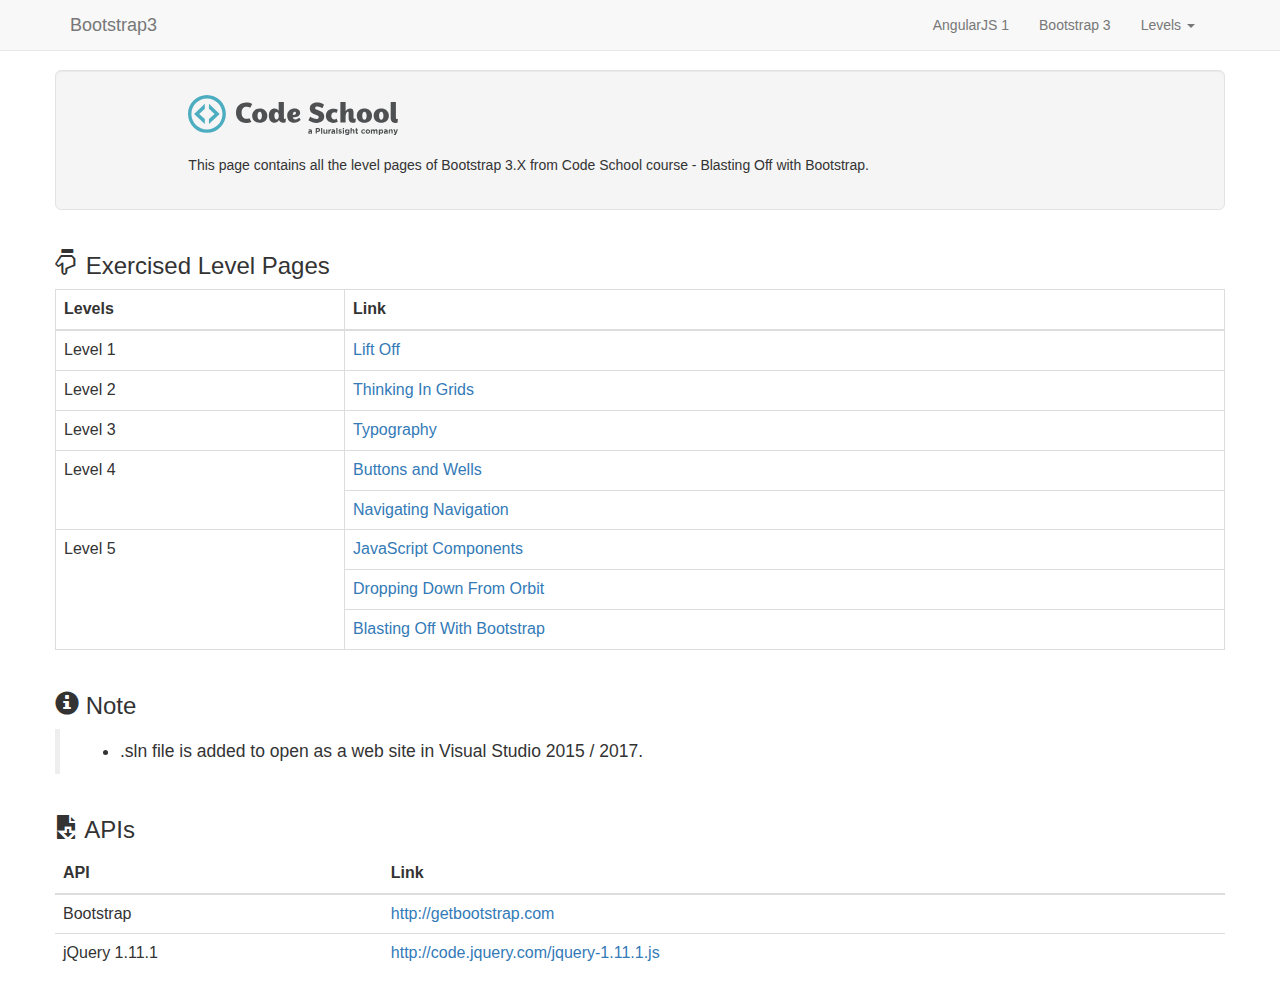
<file: index.html>
<html>

<head>
    <link rel="shortcut icon" type="image/png" href="AVBootstrap/Images/favicon.ico" />
    <title>Bootstrap3</title>
    <link rel="stylesheet" type="text/css" href="AVBootstrap/APIs/Bootstrap/Bootstrap-3.3.7/css/bootstrap.min.css" />
</head>

<body>
    <div class="row navbar">
        <div class="navbar navbar-default navbar-fixed-top">
            <div class="container">
                <div class="navbar-header">
                    <a href="https://iavinashvarma.github.io/Bootstrap3" class="navbar-brand">Bootstrap3</a>
                    <button type="button" class="navbar-toggle" data-toggle="collapse" data-target=".navbar-collapse">
						<span class="sr-only">Toggle Navigation</span>
						<span class="icon-bar"></span>
						<span class="icon-bar"></span>
						<span class="icon-bar"></span>
					</button>
                </div>
                <ul class="nav navbar-nav navbar-right collapse navbar-collapse">
                    <li><a href="https://iavinashvarma.github.io/AngularJS1" target="_blank">AngularJS 1</a></li>
                    <li><a href="https://iavinashvarma.github.io/Bootstrap3" target="_blank">Bootstrap 3</a></li>
                    <li>
                        <a href="#" data-target="#" data-toggle="dropdown">Levels <span class="caret"></span></a>
                        <ul class="dropdown-menu">
                            <li class="divider"></li>
                            <li><a href="https://iavinashvarma.github.io/Bootstrap3/AVBootstrap/UI/Level1/LiftOff.html" target="_blank">Lift Off</a></li>
                            <li><a href="https://iavinashvarma.github.io/Bootstrap3/AVBootstrap/UI/Level2/ThinkingInGrids.html" target="_blank">Thinking In Grids</a></li>
                            <li class="divider"></li>
                            <li><a href="https://iavinashvarma.github.io/Bootstrap3/AVBootstrap/UI/Level3/Typography.html" target="_blank">Typography</a></li>
                            <li class="divider"></li>
                            <li><a href="https://iavinashvarma.github.io/Bootstrap3/AVBootstrap/UI/Level4/ButtonsAndWells.html" target="_blank">Buttons and Wells</a></li>
                            <li><a href="https://iavinashvarma.github.io/Bootstrap3/AVBootstrap/UI/Level4/NavigatingNavigation.html" target="_blank">Navigating Navigation</a></li>
                            <li class="divider"></li>
                            <li><a href="https://iavinashvarma.github.io/Bootstrap3/AVBootstrap/UI/Level5/JavaScriptComponents.html" target="_blank">JavaScript Components</a></li>
                            <li><a href="https://iavinashvarma.github.io/Bootstrap3/AVBootstrap/UI/Level5/DroppingDownFromOrbit.html" target="_blank">Dropping Down From Orbit</a></li>
                            <li><a href="https://iavinashvarma.github.io/Bootstrap3/AVBootstrap/UI/Level5/BlastingOffWithBootstrap.html" target="_blank">Blasting Off With Bootstrap</a></li>
                            <li class="divider"></li>
                        </ul>
                    </li>
                </ul>
            </div>
        </div>
    </div>
    <div class="container">
        <div class="row well well-lg">
            <div class="col-md-10 col-md-offset-1 visible-md visible-lg">
                <a href="https://www.codeschool.com/courses/blasting-off-with-bootstrap" target="_blank">
                    <img src="AVBootstrap/Images/CodeSchool.svg" alt="Code School" />
                </a>
            </div>
            <div class="col-md-10 col-md-offset-1">
              <br/>
              <p>This page contains all the level pages of Bootstrap 3.X from Code School course - Blasting Off with Bootstrap.</p>
            </div>
        </div>
    </div>
    <div class="container">
        <div class="row">
            <div class="table-responsive">
                <p class="h3">
                    <span class="glyphicon glyphicon-hand-down"></span> Exercised Level Pages
                </p>
                <table class="table table-bordered">
                    <thead>
                        <tr>
                            <th>Levels</th>
                            <th>Link</th>
                        </tr>
                    </thead>
                    <tbody>
                        <tr>
                            <td>Level 1</td>
                            <td><a href="https://iavinashvarma.github.io/Bootstrap3/AVBootstrap/UI/Level1/LiftOff.html" target="_blank">Lift Off</a></td>
                        </tr>
                        <tr>
                            <td>Level 2</td>
                            <td><a href="https://iavinashvarma.github.io/Bootstrap3/AVBootstrap/UI/Level2/ThinkingInGrids.html" target="_blank">Thinking In Grids</a></td>
                        </tr>
                        <tr>
                            <td>Level 3</td>
                            <td><a href="https://iavinashvarma.github.io/Bootstrap3/AVBootstrap/UI/Level3/Typography.html" target="_blank">Typography</a></td>
                        </tr>
                        <tr>
                            <td rowspan="2" valign="middle">Level 4</td>
                            <td><a href="https://iavinashvarma.github.io/Bootstrap3/AVBootstrap/UI/Level4/ButtonsAndWells.html" target="_blank">Buttons and Wells</a></td>
                        </tr>
                        <tr>
                            <td><a href="https://iavinashvarma.github.io/Bootstrap3/AVBootstrap/UI/Level4/NavigatingNavigation.html" target="_blank">Navigating Navigation</a></td>
                        </tr>
                        <tr>
                            <td rowspan="3" valign="middle">Level 5</td>
                            <td><a href="https://iavinashvarma.github.io/Bootstrap3/AVBootstrap/UI/Level5/JavaScriptComponents.html" target="_blank">JavaScript Components</a></td>
                        </tr>
                        <tr>
                            <td><a href="https://iavinashvarma.github.io/Bootstrap3/AVBootstrap/UI/Level5/DroppingDownFromOrbit.html" target="_blank">Dropping Down From Orbit</a></td>
                        </tr>
                        <tr>
                            <td><a href="https://iavinashvarma.github.io/Bootstrap3/AVBootstrap/UI/Level5/BlastingOffWithBootstrap.html" target="_blank">Blasting Off With Bootstrap</a></td>
                        </tr>
                    </tbody>
                </table>
            </div>
        </div>
    </div>
    <div class="quote">
        <div class="container">
            <div class="row">
                <p class="h3">
                    <span class="glyphicon glyphicon-info-sign"></span> Note
                </p>
                <blockquote>
                    <ul>
                        <li>.sln file is added to open as a web site in Visual Studio 2015 / 2017.</li>
                    </ul>
                </blockquote>
            </div>
        </div>
    </div>
    <div class="container">
        <div class="row">
            <p class="h3">
                <span class="glyphicon glyphicon-save-file"></span> APIs
            </p>
            <table class="table table-hover">
                <thead>
                    <tr>
                        <th>API</th>
                        <th>Link</th>
                    </tr>
                </thead>
                <tbody>
                    <tr>
                        <td>Bootstrap</td>
                        <td><a href="http://getbootstrap.com" target="_blank">http://getbootstrap.com</a></td>
                    </tr>
                    <tr>
                        <td>jQuery 1.11.1</td>
                        <td><a href="http://code.jquery.com/jquery-1.11.1.js" target="_blank">http://code.jquery.com/jquery-1.11.1.js</a></td>
                    </tr>
                </tbody>
            </table>
        </div>
    </div>
    <script src="AVBootstrap/APIs/jQuery/jQuery-1.11.1/jquery-1.11.1.min.js"></script>
    <script src="AVBootstrap/APIs/Bootstrap/Bootstrap-3.3.7/js/bootstrap.min.js"></script>
</body>

</html>
</file>
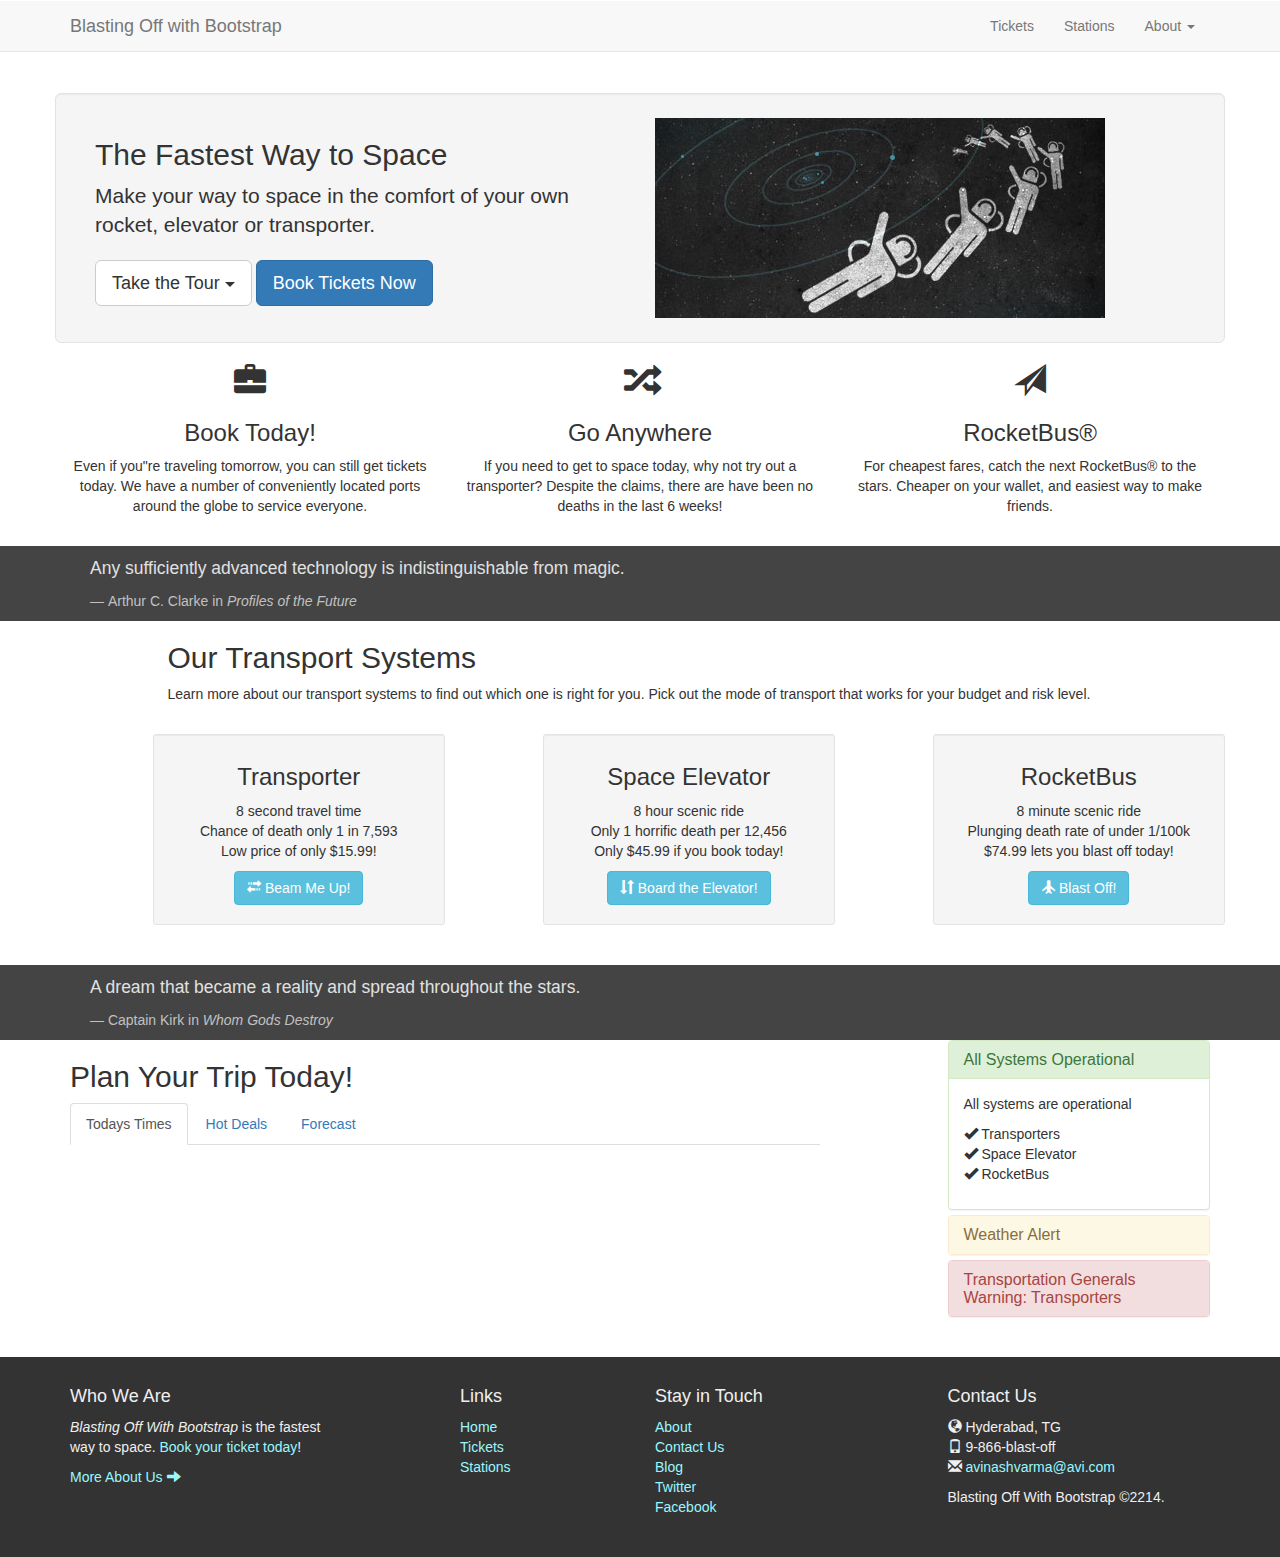
<file: Home.html>
﻿<!DOCTYPE html>
<html>
<head>
	<link rel="shortcut icon" type="image/png" href="../../Images/favicon.ico" />
	<title>Blasting Off With Bootstrap</title>
	<link href="../APIs/Bootstrap/Bootstrap-3.3.7/css/bootstrap.min.css" rel="stylesheet">
	<link href="../Stylesheets/Custom.css" rel="stylesheet">
</head>
<body>
	<div class="row navbar">
		<div class="navbar navbar-default navbar-static-top">
			<div class="container">
				<div class="navbar-header">
					<a href="#" class="navbar-brand">Blasting Off with Bootstrap</a>
					<button type="button" class="navbar-toggle" data-toggle="collapse" data-target=".navbar-collapse">
						<span class="sr-only">Toggle Navigation</span>
						<span class="icon-bar"></span>
						<span class="icon-bar"></span>
						<span class="icon-bar"></span>
					</button>
				</div>
				<ul class="nav navbar-nav navbar-right collapse navbar-collapse">
					<li><a href="#">Tickets</a></li>
					<li><a href="#">Stations</a></li>
					<li>
						<a href="#" data-target="#" data-toggle="dropdown">About <span class="caret"></span></a>
						<ul class="dropdown-menu">
							<li><a href="#">Our Story</a></li>
							<li><a href="#">Contact Us</a></li>
							<li class="divider"></li>
							<li><a href="#">Blog</a></li>
							<li class="divider"></li>
							<li><a href="#">Twitter</a></li>
							<li><a href="#">Facebook</a></li>
						</ul>
					</li>
				</ul>
			</div>
		</div>
	</div>
	<div class="container">
		<div class="row well well-lg">
			<div class="col-md-6">
				<h2>The Fastest Way to Space</h2>
				<p class="lead">Make your way to space in the comfort of your own rocket, elevator or transporter.</p>
				<div class="btn-group">
					<button type="button" data-toggle="dropdown" class="btn btn-default btn-lg dropdown-toggle">
						Take the Tour <span class="caret"></span>
					</button>
					<ul class="dropdown-menu">
						<li><a href="#">Transporter</a></li>
						<li><a href="#">Orbital Elevator</a></li>
						<li><a href="#">RocketBus</a></li>
						<li class="divider"></li>
						<li><a href="#">Learn More</a></li>
					</ul>
				</div>
				<button type="button" class="btn btn-lg btn-primary">Book Tickets Now</button>
			</div>
			<div class="col-md-6 visible-md visible-lg">
				<img src="../Images/BlastingOff.jpg" alt="Blast off with Bootstrap" />
			</div>
		</div>
		<div class="row text-center features">
			<div class="col-sm-4 col-xs-10 col-xs-offset-1 col-sm-offset-0">
				<i class="glyphicon glyphicon-briefcase"></i>
				<h3>Book Today!</h3>
				<p>Even if you"re traveling tomorrow, you can still get tickets today. We have a number of conveniently located ports around the globe to service everyone.</p>
			</div>

			<div class="col-sm-4 col-xs-6">
				<i class="glyphicon glyphicon-random"></i>
				<h3>Go Anywhere</h3>
				<p>If you need to get to space today, why not try out a transporter? Despite the claims, there are have been no deaths in the last 6 weeks!</p>
			</div>

			<div class="col-sm-4 col-xs-6">
				<i class="glyphicon glyphicon-send"></i>
				<h3>RocketBus&reg;</h3>
				<p>For cheapest fares, catch the next RocketBus&reg; to the stars. Cheaper on your wallet, and easiest way to make friends.</p>
			</div>
		</div>
	</div>
	<div class="quote">
		<div class="container">
			<blockquote>
				<p>Any sufficiently advanced technology is indistinguishable from magic.</p>
				<footer>Arthur C. Clarke in <cite title="Source Title">Profiles of the Future</cite></footer>
			</blockquote>
		</div>
	</div>
	<div class="container transport-systems">
		<div class="row">
			<div class="col-md-10 col-md-offset-1">
				<h2>Our Transport Systems</h2>
				<p>Learn more about our transport systems to find out which one is right for you. Pick out the mode of transport that works for your budget and risk level.</p>
			</div>
		</div>
		<div class="row text-center">
			<div class="transporter col-md-3 col-md-offset-1 well well-sm">
				<h3>Transporter</h3>
				<ul class="list-unstyled">
					<li>8 second travel time</li>
					<li>Chance of death only 1 in 7,593</li>
					<li>Low price of only $15.99!</li>
				</ul>
				<p><button class="btn btn-info"><i class="glyphicon glyphicon-transfer"></i> Beam Me Up!</button></p>
			</div>
			<div class="space-elevator col-md-3 col-md-offset-1 well well-sm">
				<h3>Space Elevator</h3>
				<ul class="list-unstyled">
					<li>8 hour scenic ride</li>
					<li>Only 1 horrific death per 12,456</li>
					<li>Only $45.99 if you book today!</li>
				</ul>
				<p><button class="btn btn-info"><i class="glyphicon glyphicon-sort"></i> Board the Elevator!</button></p>
			</div>
			<div class="rocketbus col-md-3 col-md-offset-1 well well-sm">
				<h3>RocketBus</h3>
				<ul class="list-unstyled">
					<li>8 minute scenic ride</li>
					<li>Plunging death rate of under 1/100k</li>
					<li>$74.99 lets you blast off today!</li>
				</ul>
				<p><button class="btn btn-info"><i class="glyphicon glyphicon-plane"></i> Blast Off!</button></p>
			</div>
		</div>
	</div>
	<div class="quote">
		<div class="container">
			<blockquote>
				<p>A dream that became a reality and spread throughout the stars.</p>
				<footer>Captain Kirk in <cite title="Source Title">Whom Gods Destroy</cite></footer>
			</blockquote>
		</div>
	</div>
	<div class="container">
		<div class="row">
			<div class="col-md-8">
				<h2>Plan Your Trip Today!</h2>

				<ul class="nav nav-tabs">
					<li class="active"><a href="#time">Todays Times</a></li>
					<li><a href="#deals">Hot Deals</a></li>
					<li><a href="#forecast">Forecast</a></li>
				</ul>

				<div class="tab-content">
					<div class="tab-pane fade active" id="time">
						<p>Todays Time here</p>
					</div>
					<div class="tab-pane fade" id="deals">
						<p>Deals here</p>
					</div>
					<div class="tab-pane fade" id="forecast">
						<p>Forecast</p>
					</div>
				</div>
			</div>
			<div class="col-md-3 col-md-offset-1">
				<div class="panel-group">
					<div class="panel panel-success">
						<div class="panel-heading">
							<h4 class="panel-title">
								<a data-toggle="collapse" data-parent=".panel-group" href="#systemsOperational">All Systems Operational</a>
							</h4>
						</div>
						<div id="systemsOperational" class="panel-collapse collapse in">
							<div class="panel-body">
								<p>All systems are operational</p>
								<ul class="list-unstyled">
									<li><i class="glyphicon glyphicon-ok"></i>  Transporters</li>
									<li><i class="glyphicon glyphicon-ok"></i>  Space Elevator</li>
									<li><i class="glyphicon glyphicon-ok"></i>  RocketBus</li>
								</ul>
							</div>
						</div>
					</div>

					<div class="panel panel-warning">
						<div class="panel-heading">
							<h4 class="panel-title">
								<a data-toggle="collapse" data-parent=".panel-group" href="#weatherAlert">Weather Alert</a>
							</h4>
						</div>
						<div id="weatherAlert" class="panel-collapse collapse">
							<div class="panel-body">
								<p>The National Weather Service has issued a solar flare watch for the following time periods. Please plan accordingly:</p>
								<ul class="list-unstyled">
									<li><strong>February 9th, 21:43</strong></li>
									<li><strong>May 18, 19:82</strong></li>
									<li><strong>July 4, 08:42</strong></li>
								</ul>
							</div>
						</div>
					</div>

					<div class="panel panel-danger">
						<div class="panel-heading">
							<h4 class="panel-title">
								<a data-toggle="collapse" data-parent=".panel-group" href="#transportationWarning">Transportation Generals Warning: Transporters</a>
							</h4>
						</div>
						<div id="transportationWarning" class="panel-collapse collapse">
							<div class="panel-body">
								<p>Technically, transporting means making a clone of yourself and killing off the other one. If you believe in a soul, you should be aware of this fact before attempting travel using a transporter.</p>
							</div>
						</div>
					</div>
				</div>
			</div>
		</div>
	</div>
	<div class="footer">
		<div class="container">
			<div class="row">
				<div class="col-md-3 col-sm-4 col-xs-6">
					<h4>Who We Are</h4>
					<p><i>Blasting Off With Bootstrap</i> is the fastest way to space. <a href="tickets.html">Book your ticket today</a>!</p>
					<p><a href="about.html">More About Us <i class="glyphicon glyphicon-arrow-right"></i></a></p>
				</div>

				<div class="col-md-offset-1 col-sm-2 col-xs-6">
					<h4>Links</h4>
					<ul class="list-unstyled">
						<li><a href="/">Home</a></li>
						<li><a href="tickets.html">Tickets</a></li>
						<li><a href="stations.html">Stations</a></li>
					</ul>
				</div>

				<div class="clearfix visible-xs"></div>

				<div class="col-sm-2 col-xs-6">
					<h4>Stay in Touch</h4>
					<ul class="list-unstyled">
						<li><a href="about.html">About</a></li>
						<li><a href="contact.html">Contact Us</a></li>
						<li><a href="/blog">Blog</a></li>
						<li><a href="http://twitter.com/iAvinashVarma">Twitter</a></li>
						<li><a href="http://facebook.com/iAvinashVarma">Facebook</a></li>
					</ul>
				</div>

				<div class="col-md-3 col-md-offset-1 col-sm-4 col-xs-6">
					<h4>Contact Us</h4>
					<ul class="list-unstyled">
						<li><i class="glyphicon glyphicon-globe"></i> Hyderabad, TG</li>
						<li><i class="glyphicon glyphicon-phone"></i> 9-866-blast-off</li>
						<li><i class="glyphicon glyphicon-envelope"></i> <a href="mailto:avinashvarma@avi.com">avinashvarma@avi.com</a></li>
					</ul>
					<p>Blasting Off With Bootstrap &copy;2214.</p>
				</div>
			</div>
		</div>
	</div>

	<script src="../APIs/jQuery/jQuery-1.11.1/jquery-1.11.1.min.js"></script>
	<script src="../APIs/Bootstrap/Bootstrap-3.3.7/js/bootstrap.min.js"></script>
	<script>
		$(function () {
			$(".nav-tabs a").click(function (e) {
				e.preventDefault();
				$(this).tab("show");
			});
		});
	</script>
	<script>
		function startTime() {
			var today = new Date();
			var h = today.getHours();
			var m = today.getMinutes();
			var s = today.getSeconds();
			m = checkTime(m);
			s = checkTime(s);
			document.getElementById("txtTime").innerHTML =
			h + ":" + m + ":" + s;
			var t = setTimeout(startTime, 500);
		}
		function checkTime(i) {
			if (i < 10) { i = "0" + i };  // add zero in front of numbers < 10
			return i;
		}
	</script>
</body>
</html>
</file>
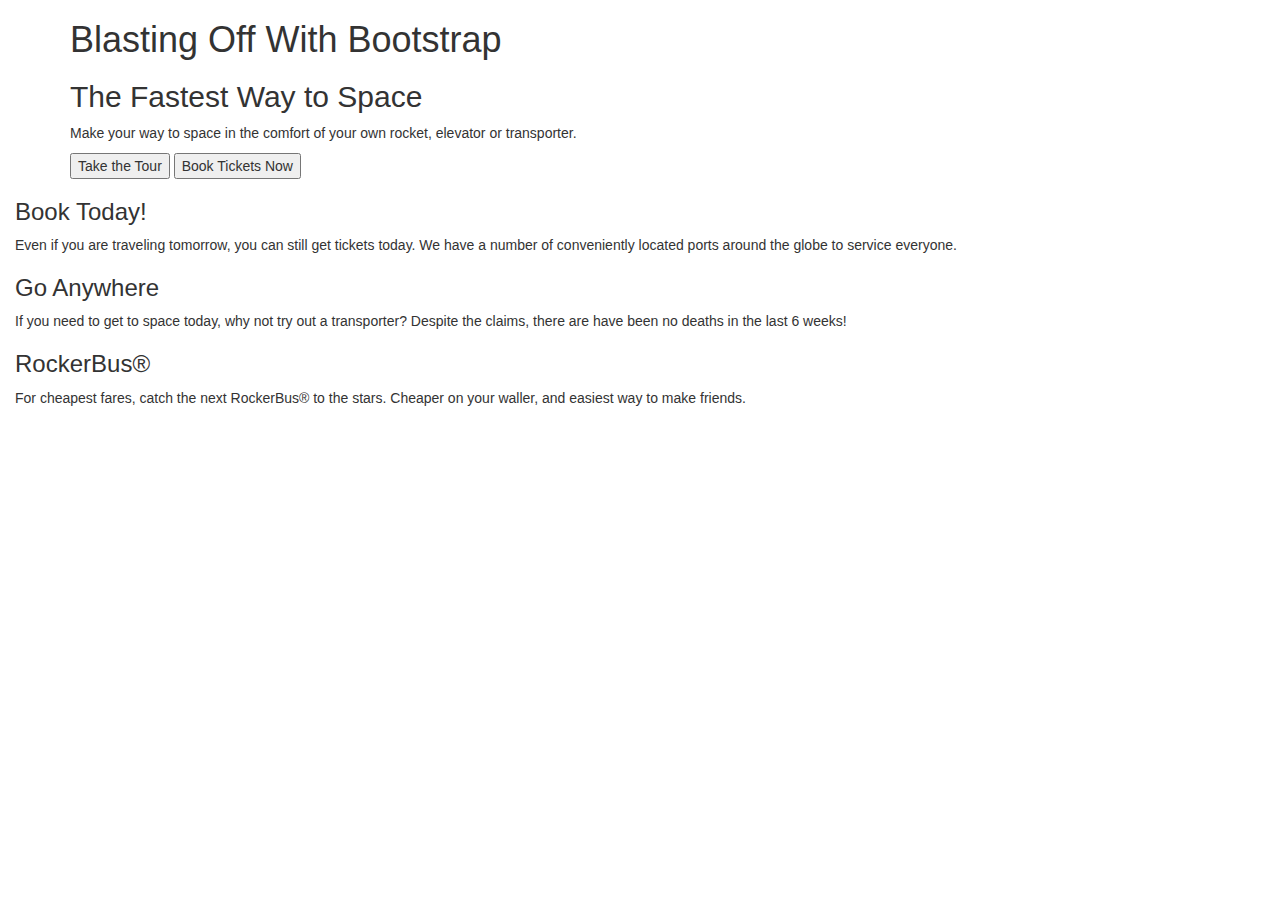
<file: UI/Level1/LiftOff.html>
<!DOCTYPE html>
<html lang="en">
<head>
	<link rel="shortcut icon" type="image/png" href="../../Images/favicon.ico" />
	<title>Lift Off - Blasting Off With Bootstrap</title>
	<link rel="stylesheet" type="text/css" href="../../APIs/Bootstrap/Bootstrap-3.3.7/css/bootstrap.min.css" />

</head>
<body>
	<div class="container">
		<h1>Blasting Off With Bootstrap</h1>
		<h2>The Fastest Way to Space</h2>
		<p>Make your way to space in the comfort of your own rocket, elevator or transporter.</p>
		<button type="button">Take the Tour</button>
		<button type="button">Book Tickets Now</button>
	</div>
	<div class="container-fluid">
		<h3>Book Today!</h3>
		<p>Even if you are traveling tomorrow, you can still get tickets today. We have a number of conveniently located ports around the globe to service everyone.</p>
		<h3>Go Anywhere</h3>
		<p>If you need to get to space today, why not try out a transporter? Despite the claims, there are have been no deaths in the last 6 weeks!</p>
		<h3>RockerBus&reg;</h3>
		<p>For cheapest fares, catch the next RockerBus&reg; to the stars. Cheaper on your waller, and easiest way to make friends.</p>
	</div>
	<script type="text/javascript" src="../../APIs/jQuery/jQuery-1.11.1/jquery-1.11.1.min.js"></script>
	<script type="text/javascript" src="../../APIs/Bootstrap/Bootstrap-3.3.7/js/bootstrap.min.js"></script>
</body>
</html>
</file>
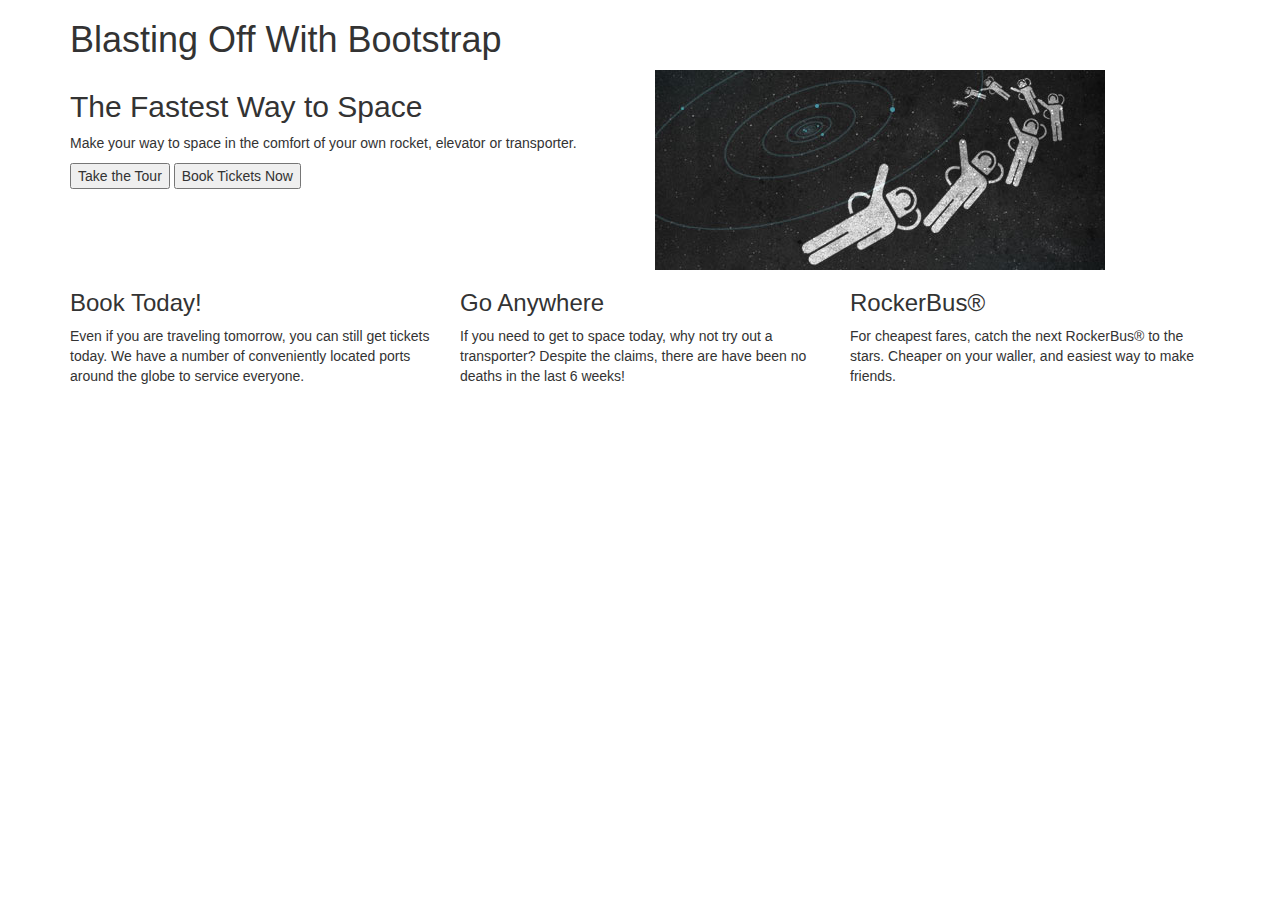
<file: UI/Level2/ThinkingInGrids.html>
﻿<!DOCTYPE html>
<html lang="en">
<head>
	<link rel="shortcut icon" type="image/png" href="../../Images/favicon.ico" />
	<title>Thinking in Grids - Blasting Off With Bootstrap</title>
	<link rel="stylesheet" type="text/css" href="../../APIs/Bootstrap/Bootstrap-3.3.7/css/bootstrap.min.css" />

</head>
<body>
	<div class="container">
		<div class="row">
			<div class="col-sm-12">
				<h1>Blasting Off With Bootstrap</h1>
			</div>
		</div>
		<div class="row">
			<div class="col-sm-6">
				<h2>The Fastest Way to Space</h2>
				<p>Make your way to space in the comfort of your own rocket, elevator or transporter.</p>
				<button type="button">Take the Tour</button>
				<button type="button">Book Tickets Now</button>
			</div>
			<div class="col-sm-6 hidden-sm hidden-xs">
				<img src="../../Images/BlastingOff.jpg" alt="Blasting Off" />
			</div>
		</div>
		<div class="row">
			<div class="col-sm-4 col-xs-10 col-xs-offset-1 col-sm-offset-0">
				<h3>Book Today!</h3>
				<p>Even if you are traveling tomorrow, you can still get tickets today. We have a number of conveniently located ports around the globe to service everyone.</p>
			</div>
			<div class="col-sm-4 col-xs-6">
				<h3>Go Anywhere</h3>
				<p>If you need to get to space today, why not try out a transporter? Despite the claims, there are have been no deaths in the last 6 weeks!</p>
			</div>
			<div class="col-sm-4 col-xs-6">
				<h3>RockerBus&reg;</h3>
				<p>For cheapest fares, catch the next RockerBus&reg; to the stars. Cheaper on your waller, and easiest way to make friends.</p>
			</div>
		</div>
	</div>
	<script type="text/javascript" src="../../APIs/jQuery/jQuery-1.11.1/jquery-1.11.1.min.js"></script>
	<script type="text/javascript" src="../../APIs/Bootstrap/Bootstrap-3.3.7/js/bootstrap.min.js"></script>
</body>
</html>
</file>
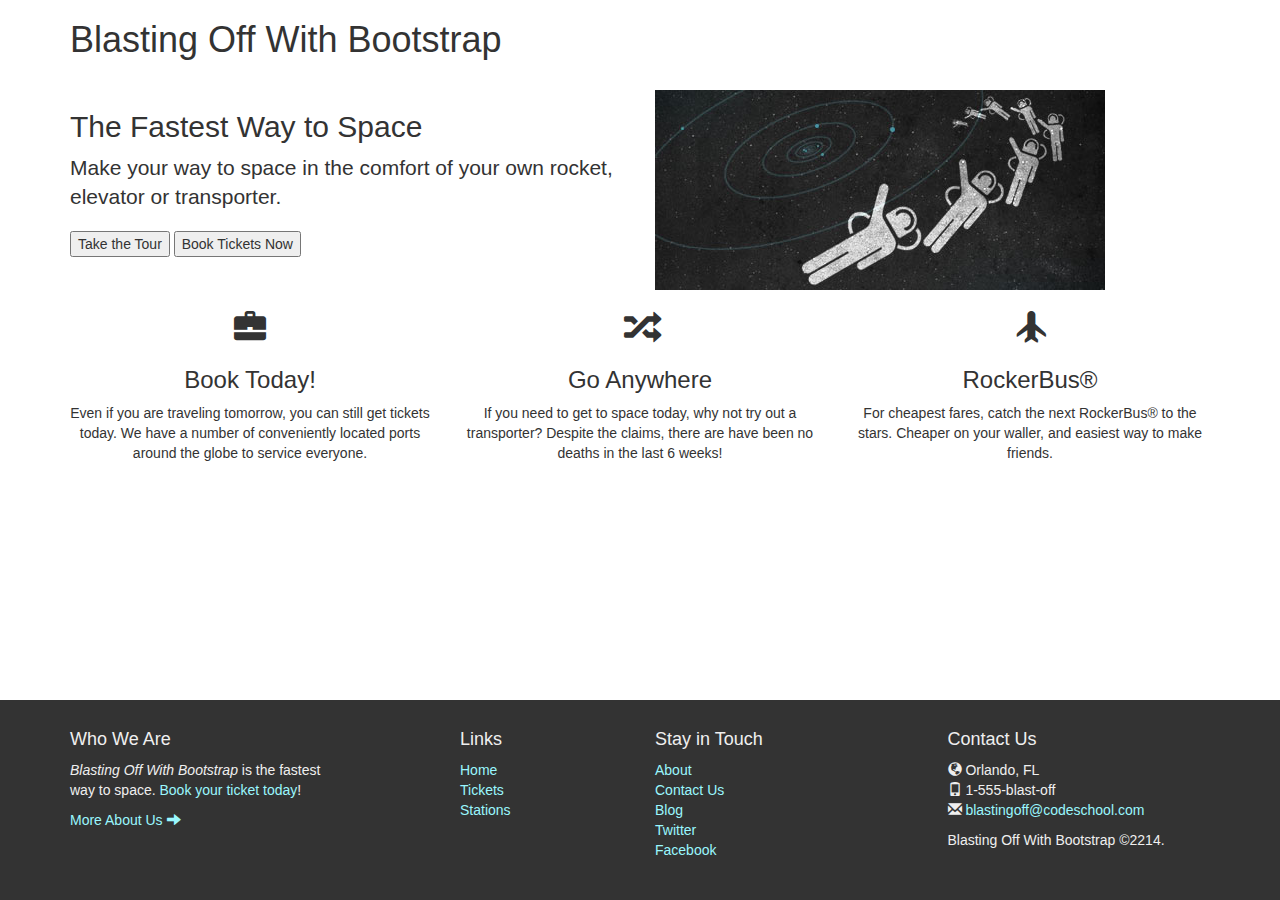
<file: UI/Level3/Typography.html>
﻿<!DOCTYPE html>
<html lang="en">
<head>
	<link rel="shortcut icon" type="image/png" href="../../Images/favicon.ico" />
	<title>Typography - Blasting Off With Bootstrap</title>
	<link rel="stylesheet" type="text/css" href="../../APIs/Bootstrap/Bootstrap-3.3.7/css/bootstrap.min.css" />
	<link rel="stylesheet" type="text/css" href="../../Stylesheets/Custom.css" />
</head>
<body>
	<div class="container">
		<div class="row">
			<div class="col-sm-12">
				<h1>Blasting Off With Bootstrap</h1>
			</div>
		</div>
		<div class="row">
			<div class="col-sm-6">
				<h2>The Fastest Way to Space</h2>
				<p class="lead">Make your way to space in the comfort of your own rocket, elevator or transporter.</p>
				<button type="button">Take the Tour</button>
				<button type="button">Book Tickets Now</button>
			</div>
			<div class="col-sm-6 hidden-sm hidden-xs">
				<img src="../../Images/BlastingOff.jpg" alt="Blasting Off" />
			</div>
		</div>
		<div class="row text-center features">
			<div class="col-sm-4 col-xs-10 col-xs-offset-1 col-sm-offset-0">
				<i class="glyphicon glyphicon-briefcase"></i>
				<h3>Book Today!</h3>
				<p>Even if you are traveling tomorrow, you can still get tickets today. We have a number of conveniently located ports around the globe to service everyone.</p>
			</div>
			<div class="col-sm-4 col-xs-6">
				<i class="glyphicon glyphicon-random"></i>
				<h3>Go Anywhere</h3>
				<p>If you need to get to space today, why not try out a transporter? Despite the claims, there are have been no deaths in the last 6 weeks!</p>
			</div>
			<div class="col-sm-4 col-xs-6">
				<i class="glyphicon glyphicon-plane"></i>
				<h3>RockerBus&reg;</h3>
				<p>For cheapest fares, catch the next RockerBus&reg; to the stars. Cheaper on your waller, and easiest way to make friends.</p>
			</div>
		</div>
	</div>
	<div class='footer'>
		<div class='container'>
			<div class='row'>
				<div class='col-sm-4 col-md-3 col-xs-6'>
					<h4>Who We Are</h4>
					<p><i>Blasting Off With Bootstrap</i> is the fastest way to space. <a href='#'>Book your ticket today</a>!</p>
					<p><a href='#'>More About Us <i class='glyphicon glyphicon-arrow-right'></i></a></p>
				</div>

				<div class='col-sm-2 col-xs-6 col-md-offset-1'>
					<h4>Links</h4>
					<ul class='list-unstyled'>
						<li><a href='#'>Home</a></li>
						<li><a href='#'>Tickets</a></li>
						<li><a href='#'>Stations</a></li>
					</ul>
				</div>

				<div class='clearfix visible-xs'></div>

				<div class='col-sm-2 col-xs-6'>
					<h4>Stay in Touch</h4>
					<ul class='list-unstyled'>
						<li><a href='#'>About</a></li>
						<li><a href='#'>Contact Us</a></li>
						<li><a href='#'>Blog</a></li>
						<li><a href='#'>Twitter</a></li>
						<li><a href='#'>Facebook</a></li>
					</ul>
				</div>

				<div class='col-sm-4 col-md-3 col-md-offset-1 col-xs-6'>
					<h4>Contact Us</h4>
					<ul class='list-unstyled'>
						<li><i class='glyphicon glyphicon-globe'></i> Orlando, FL
						<li>
						<li><i class='glyphicon glyphicon-phone'></i> 1-555-blast-off
						<li>
						<li><i class='glyphicon glyphicon-envelope'></i> <a href='mailto:#'>blastingoff@codeschool.com</a>
						<li>
					</ul>

					<p>Blasting Off With Bootstrap &copy;2214.</p>
				</div>
			</div>
		</div>
	</div>
	<script type="text/javascript" src="../../APIs/jQuery/jQuery-1.11.1/jquery-1.11.1.min.js"></script>
	<script type="text/javascript" src="../../APIs/Bootstrap/Bootstrap-3.3.7/js/bootstrap.min.js"></script>
</body>
</html>
</file>
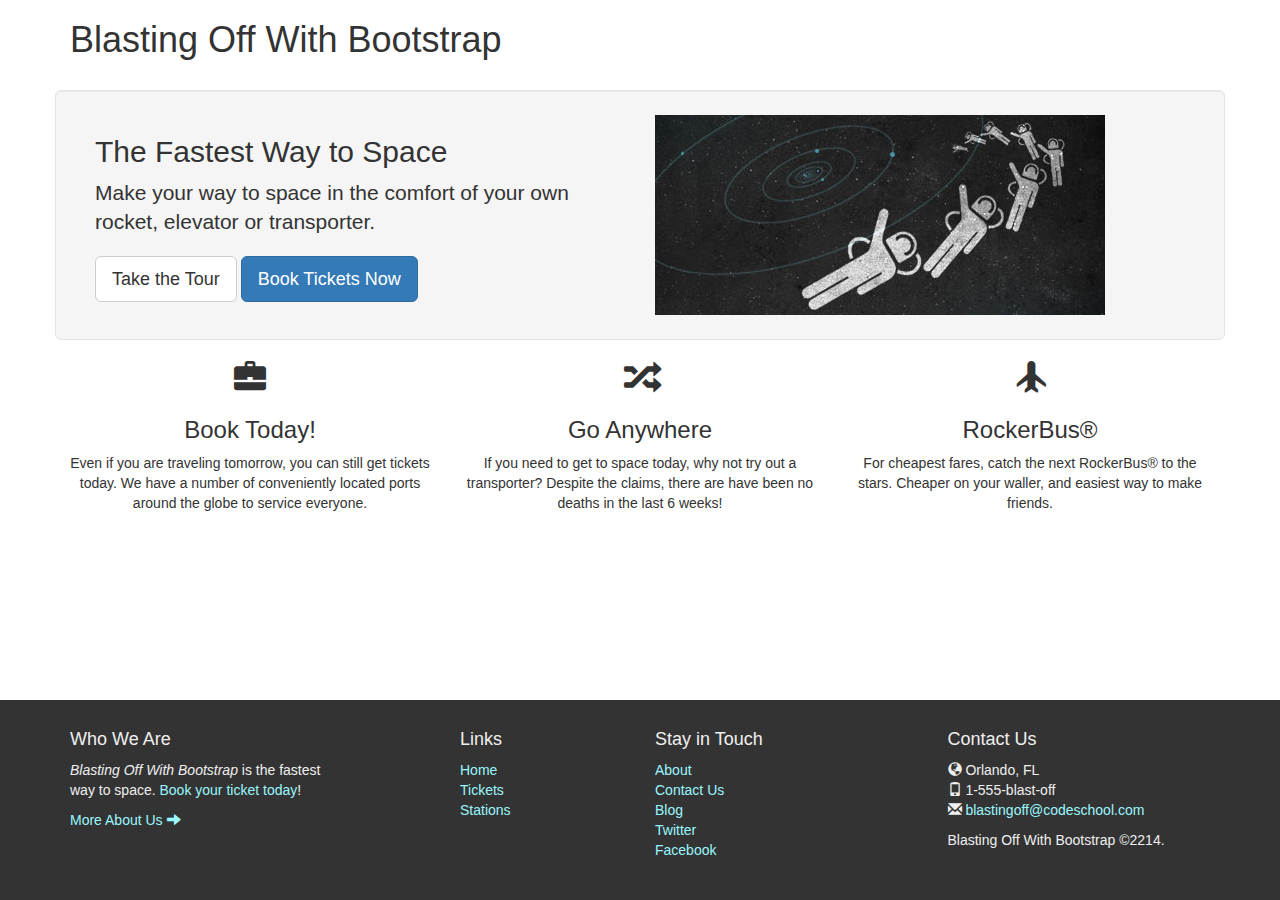
<file: UI/Level4/ButtonsAndWells.html>
﻿<!DOCTYPE html>
<html lang="en">
<head>
	<link rel="shortcut icon" type="image/png" href="../../Images/favicon.ico" />
	<title>Buttons and Wells - Blasting Off With Bootstrap</title>
	<link rel="stylesheet" type="text/css" href="../../APIs/Bootstrap/Bootstrap-3.3.7/css/bootstrap.min.css" />
	<link rel="stylesheet" type="text/css" href="../../Stylesheets/Custom.css" />
</head>
<body>
	<div class="container">
		<div class="row">
			<div class="col-sm-12">
				<h1>Blasting Off With Bootstrap</h1>
			</div>
		</div>
		<div class="row well well-lg">
			<div class="col-sm-6">
				<h2>The Fastest Way to Space</h2>
				<p class="lead">Make your way to space in the comfort of your own rocket, elevator or transporter.</p>
				<button type="button" class="btn btn-lg btn-default">Take the Tour</button>
				<button type="button" class="btn btn-lg btn-primary">Book Tickets Now</button>
			</div>
			<div class="col-sm-6 hidden-sm hidden-xs">
				<img src="../../Images/BlastingOff.jpg" alt="Blasting Off" />
			</div>
		</div>
		<div class="row text-center features">
			<div class="col-sm-4 col-xs-10 col-xs-offset-1 col-sm-offset-0">
				<i class="glyphicon glyphicon-briefcase"></i>
				<h3>Book Today!</h3>
				<p>Even if you are traveling tomorrow, you can still get tickets today. We have a number of conveniently located ports around the globe to service everyone.</p>
			</div>
			<div class="col-sm-4 col-xs-6">
				<i class="glyphicon glyphicon-random"></i>
				<h3>Go Anywhere</h3>
				<p>If you need to get to space today, why not try out a transporter? Despite the claims, there are have been no deaths in the last 6 weeks!</p>
			</div>
			<div class="col-sm-4 col-xs-6">
				<i class="glyphicon glyphicon-plane"></i>
				<h3>RockerBus&reg;</h3>
				<p>For cheapest fares, catch the next RockerBus&reg; to the stars. Cheaper on your waller, and easiest way to make friends.</p>
			</div>
		</div>
	</div>
	<div class='footer'>
		<div class='container'>
			<div class='row'>
				<div class='col-sm-4 col-md-3 col-xs-6'>
					<h4>Who We Are</h4>
					<p><i>Blasting Off With Bootstrap</i> is the fastest way to space. <a href='#'>Book your ticket today</a>!</p>
					<p><a href='#'>More About Us <i class='glyphicon glyphicon-arrow-right'></i></a></p>
				</div>

				<div class='col-sm-2 col-xs-6 col-md-offset-1'>
					<h4>Links</h4>
					<ul class='list-unstyled'>
						<li><a href='#'>Home</a></li>
						<li><a href='#'>Tickets</a></li>
						<li><a href='#'>Stations</a></li>
					</ul>
				</div>

				<div class='clearfix visible-xs'></div>

				<div class='col-sm-2 col-xs-6'>
					<h4>Stay in Touch</h4>
					<ul class='list-unstyled'>
						<li><a href='#'>About</a></li>
						<li><a href='#'>Contact Us</a></li>
						<li><a href='#'>Blog</a></li>
						<li><a href='#'>Twitter</a></li>
						<li><a href='#'>Facebook</a></li>
					</ul>
				</div>

				<div class='col-sm-4 col-md-3 col-md-offset-1 col-xs-6'>
					<h4>Contact Us</h4>
					<ul class='list-unstyled'>
						<li><i class='glyphicon glyphicon-globe'></i> Orlando, FL
						<li>
						<li><i class='glyphicon glyphicon-phone'></i> 1-555-blast-off
						<li>
						<li><i class='glyphicon glyphicon-envelope'></i> <a href='mailto:#'>blastingoff@codeschool.com</a>
						<li>
					</ul>

					<p>Blasting Off With Bootstrap &copy;2214.</p>
				</div>
			</div>
		</div>
	</div>
	<script type="text/javascript" src="../../APIs/jQuery/jQuery-1.11.1/jquery-1.11.1.min.js"></script>
	<script type="text/javascript" src="../../APIs/Bootstrap/Bootstrap-3.3.7/js/bootstrap.min.js"></script>
</body>
</html>
</file>
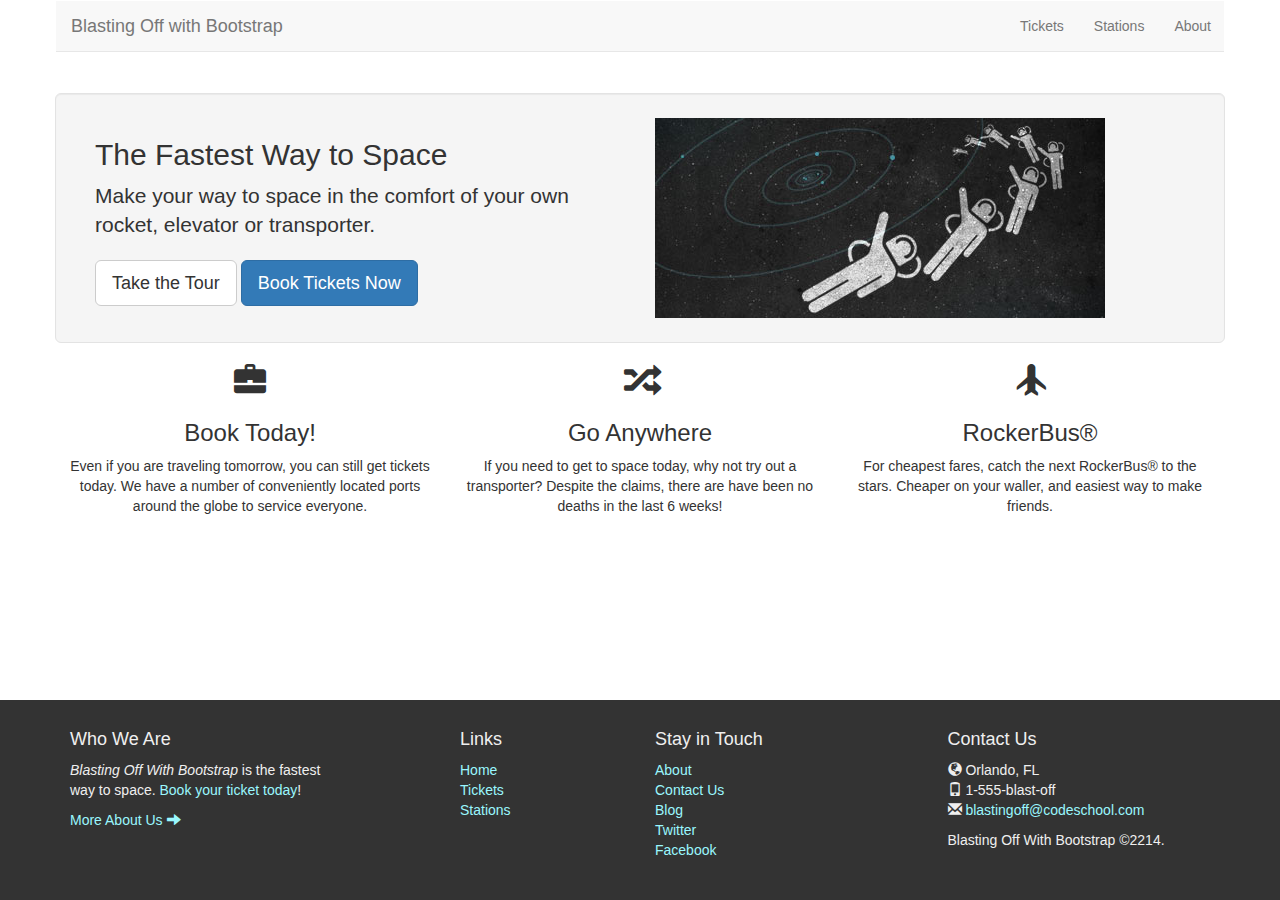
<file: UI/Level4/NavigatingNavigation.html>
﻿<!DOCTYPE html>
<html lang="en">
<head>
	<link rel="shortcut icon" type="image/png" href="../../Images/favicon.ico" />
	<title>JavaScript Components - Blasting Off With Bootstrap</title>
	<link rel="stylesheet" type="text/css" href="../../APIs/Bootstrap/Bootstrap-3.3.7/css/bootstrap.min.css" />
	<link rel="stylesheet" type="text/css" href="../../Stylesheets/Custom.css" />
</head>
<body>
	<div class="container">
		<div class="row navbar">
			<div class="navbar navbar-default navbar-static-top">
				<div class="container">
					<a href="#" class="navbar-brand">Blasting Off with Bootstrap</a>
					<ul class="nav navbar-nav navbar-right">
						<li><a href="#">Tickets</a></li>
						<li><a href="#">Stations</a></li>
						<li><a href="#">About</a></li>
					</ul>
				</div>
			</div>
		</div>
		<div class="row well well-lg">
			<div class="col-sm-6">
				<h2>The Fastest Way to Space</h2>
				<p class="lead">Make your way to space in the comfort of your own rocket, elevator or transporter.</p>
				<button type="button" class="btn btn-lg btn-default">Take the Tour</button>
				<button type="button" class="btn btn-lg btn-primary">Book Tickets Now</button>
			</div>
			<div class="col-sm-6 hidden-sm hidden-xs">
				<img src="../../Images/BlastingOff.jpg" alt="Blasting Off" />
			</div>
		</div>
		<div class="row text-center features">
			<div class="col-sm-4 col-xs-10 col-xs-offset-1 col-sm-offset-0">
				<i class="glyphicon glyphicon-briefcase"></i>
				<h3>Book Today!</h3>
				<p>Even if you are traveling tomorrow, you can still get tickets today. We have a number of conveniently located ports around the globe to service everyone.</p>
			</div>
			<div class="col-sm-4 col-xs-6">
				<i class="glyphicon glyphicon-random"></i>
				<h3>Go Anywhere</h3>
				<p>If you need to get to space today, why not try out a transporter? Despite the claims, there are have been no deaths in the last 6 weeks!</p>
			</div>
			<div class="col-sm-4 col-xs-6">
				<i class="glyphicon glyphicon-plane"></i>
				<h3>RockerBus&reg;</h3>
				<p>For cheapest fares, catch the next RockerBus&reg; to the stars. Cheaper on your waller, and easiest way to make friends.</p>
			</div>
		</div>
	</div>
	<div class="footer">
		<div class="container">
			<div class="row">
				<div class="col-sm-4 col-md-3 col-xs-6">
					<h4>Who We Are</h4>
					<p><i>Blasting Off With Bootstrap</i> is the fastest way to space. <a href="#">Book your ticket today</a>!</p>
					<p><a href="#">More About Us <i class="glyphicon glyphicon-arrow-right"></i></a></p>
				</div>

				<div class="col-sm-2 col-xs-6 col-md-offset-1">
					<h4>Links</h4>
					<ul class="list-unstyled">
						<li><a href="#">Home</a></li>
						<li><a href="#">Tickets</a></li>
						<li><a href="#">Stations</a></li>
					</ul>
				</div>

				<div class="clearfix visible-xs"></div>

				<div class="col-sm-2 col-xs-6">
					<h4>Stay in Touch</h4>
					<ul class="list-unstyled">
						<li><a href="#">About</a></li>
						<li><a href="#">Contact Us</a></li>
						<li><a href="#">Blog</a></li>
						<li><a href="#">Twitter</a></li>
						<li><a href="#">Facebook</a></li>
					</ul>
				</div>

				<div class="col-sm-4 col-md-3 col-md-offset-1 col-xs-6">
					<h4>Contact Us</h4>
					<ul class="list-unstyled">
						<li><i class="glyphicon glyphicon-globe"></i> Orlando, FL
						<li>
						<li><i class="glyphicon glyphicon-phone"></i> 1-555-blast-off
						<li>
						<li><i class="glyphicon glyphicon-envelope"></i> <a href="mailto:#">blastingoff@codeschool.com</a>
						<li>
					</ul>

					<p>Blasting Off With Bootstrap &copy;2214.</p>
				</div>
			</div>
		</div>
	</div>
	<script type="text/javascript" src="../../APIs/jQuery/jQuery-1.11.1/jquery-1.11.1.min.js"></script>
	<script type="text/javascript" src="../../APIs/Bootstrap/Bootstrap-3.3.7/js/bootstrap.min.js"></script>
</body>
</html>
</file>
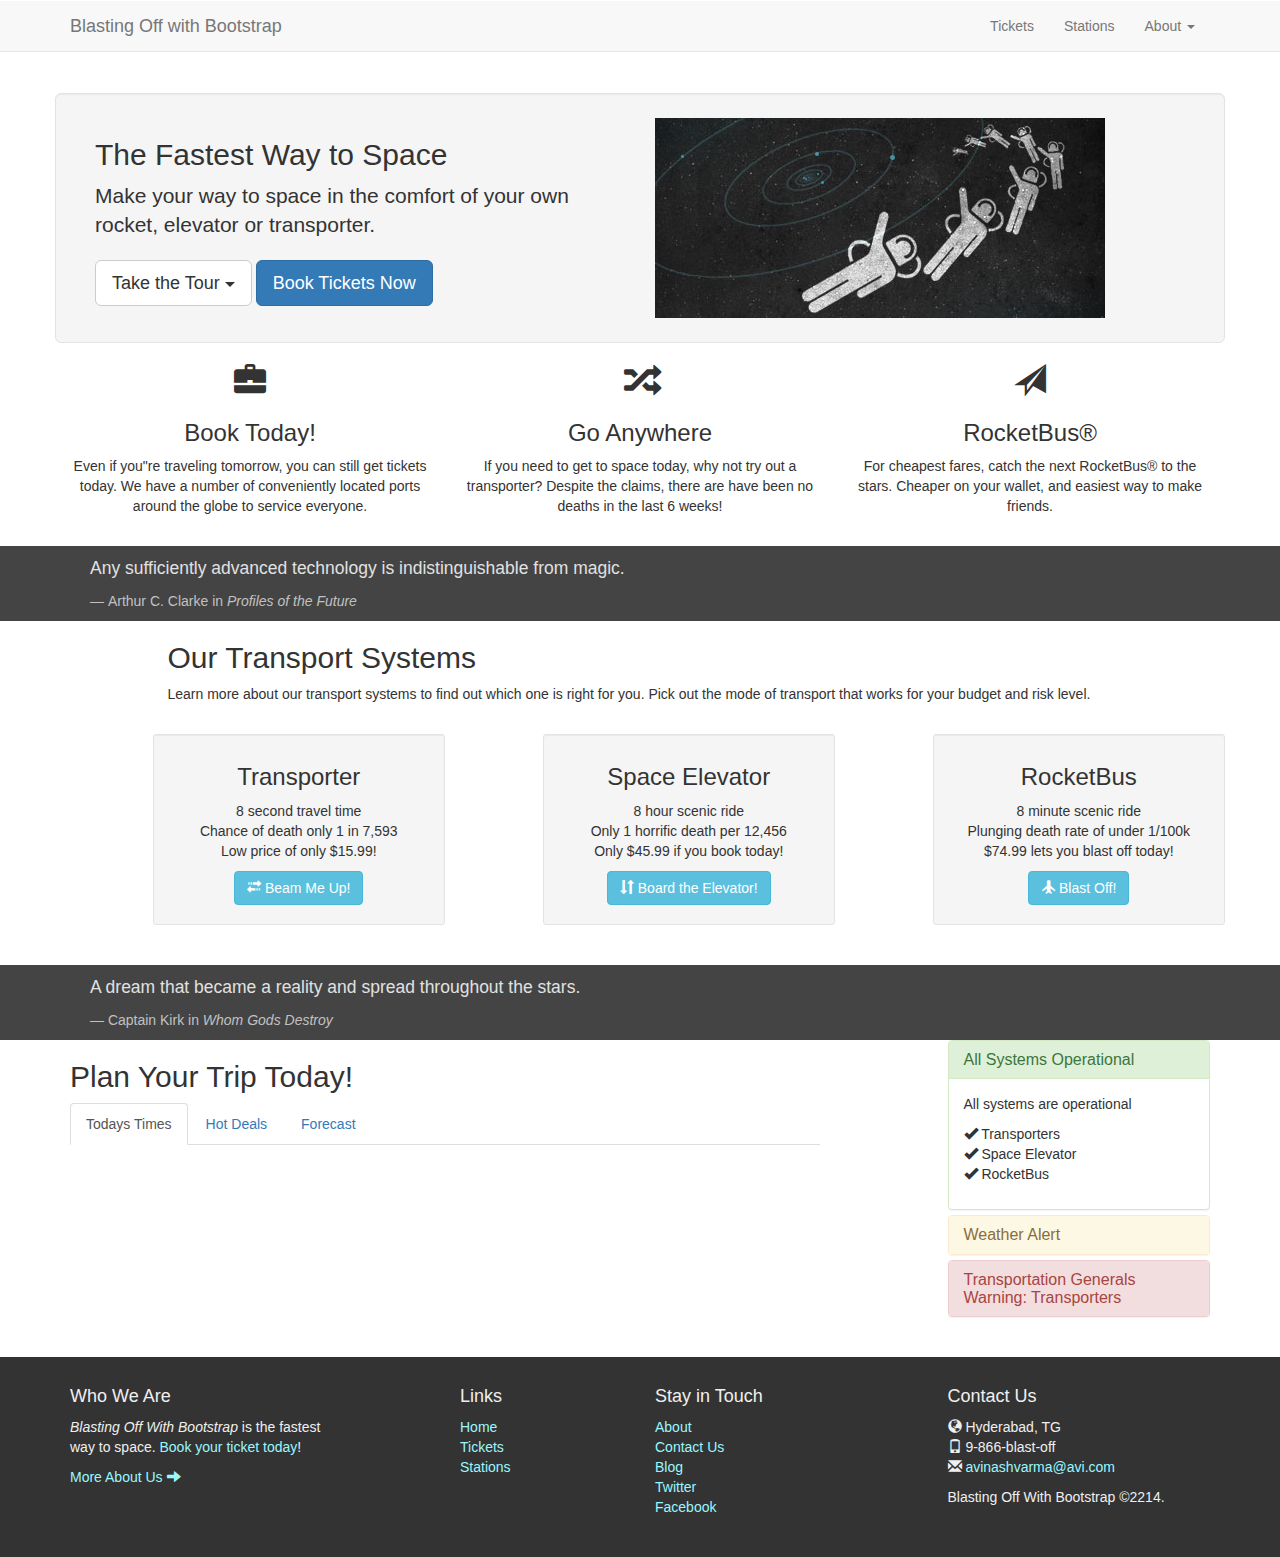
<file: UI/Level5/BlastingOffWithBootstrap.html>
﻿<!DOCTYPE html>
<html>
<head>
	<link rel="shortcut icon" type="image/png" href="../../Images/favicon.ico" />
	<title>Blasting Off With Bootstrap</title>
	<link href="../../APIs/Bootstrap/Bootstrap-3.3.7/css/bootstrap.min.css" rel="stylesheet">
	<link href="../../Stylesheets/Custom.css" rel="stylesheet">
</head>
<body>
	<div class="row navbar">
		<div class="navbar navbar-default navbar-static-top">
			<div class="container">
				<div class="navbar-header">
					<a href="#" class="navbar-brand">Blasting Off with Bootstrap</a>
					<button type="button" class="navbar-toggle" data-toggle="collapse" data-target=".navbar-collapse">
						<span class="sr-only">Toggle Navigation</span>
						<span class="icon-bar"></span>
						<span class="icon-bar"></span>
						<span class="icon-bar"></span>
					</button>
				</div>
				<ul class="nav navbar-nav navbar-right collapse navbar-collapse">
					<li><a href="#">Tickets</a></li>
					<li><a href="#">Stations</a></li>
					<li>
						<a href="#" data-target="#" data-toggle="dropdown">About <span class="caret"></span></a>
						<ul class="dropdown-menu">
							<li><a href="#">Our Story</a></li>
							<li><a href="#">Contact Us</a></li>
							<li class="divider"></li>
							<li><a href="#">Blog</a></li>
							<li class="divider"></li>
							<li><a href="#">Twitter</a></li>
							<li><a href="#">Facebook</a></li>
						</ul>
					</li>
				</ul>
			</div>
		</div>
	</div>
	<div class="container">
		<div class="row well well-lg">
			<div class="col-md-6">
				<h2>The Fastest Way to Space</h2>
				<p class="lead">Make your way to space in the comfort of your own rocket, elevator or transporter.</p>
				<div class="btn-group">
					<button type="button" data-toggle="dropdown" class="btn btn-default btn-lg dropdown-toggle">
						Take the Tour <span class="caret"></span>
					</button>
					<ul class="dropdown-menu">
						<li><a href="#">Transporter</a></li>
						<li><a href="#">Orbital Elevator</a></li>
						<li><a href="#">RocketBus</a></li>
						<li class="divider"></li>
						<li><a href="#">Learn More</a></li>
					</ul>
				</div>
				<button type="button" class="btn btn-lg btn-primary">Book Tickets Now</button>
			</div>
			<div class="col-md-6 visible-md visible-lg">
				<img src="../../Images/BlastingOff.jpg" alt="Blast off with Bootstrap" />
			</div>
		</div>
		<div class="row text-center features">
			<div class="col-sm-4 col-xs-10 col-xs-offset-1 col-sm-offset-0">
				<i class="glyphicon glyphicon-briefcase"></i>
				<h3>Book Today!</h3>
				<p>Even if you"re traveling tomorrow, you can still get tickets today. We have a number of conveniently located ports around the globe to service everyone.</p>
			</div>

			<div class="col-sm-4 col-xs-6">
				<i class="glyphicon glyphicon-random"></i>
				<h3>Go Anywhere</h3>
				<p>If you need to get to space today, why not try out a transporter? Despite the claims, there are have been no deaths in the last 6 weeks!</p>
			</div>

			<div class="col-sm-4 col-xs-6">
				<i class="glyphicon glyphicon-send"></i>
				<h3>RocketBus&reg;</h3>
				<p>For cheapest fares, catch the next RocketBus&reg; to the stars. Cheaper on your wallet, and easiest way to make friends.</p>
			</div>
		</div>
	</div>
	<div class="quote">
		<div class="container">
			<blockquote>
				<p>Any sufficiently advanced technology is indistinguishable from magic.</p>
				<footer>Arthur C. Clarke in <cite title="Source Title">Profiles of the Future</cite></footer>
			</blockquote>
		</div>
	</div>
	<div class="container transport-systems">
		<div class="row">
			<div class="col-md-10 col-md-offset-1">
				<h2>Our Transport Systems</h2>
				<p>Learn more about our transport systems to find out which one is right for you. Pick out the mode of transport that works for your budget and risk level.</p>
			</div>
		</div>
		<div class="row text-center">
			<div class="transporter col-md-3 col-md-offset-1 well well-sm">
				<h3>Transporter</h3>
				<ul class="list-unstyled">
					<li>8 second travel time</li>
					<li>Chance of death only 1 in 7,593</li>
					<li>Low price of only $15.99!</li>
				</ul>
				<p><button class="btn btn-info"><i class="glyphicon glyphicon-transfer"></i> Beam Me Up!</button></p>
			</div>
			<div class="space-elevator col-md-3 col-md-offset-1 well well-sm">
				<h3>Space Elevator</h3>
				<ul class="list-unstyled">
					<li>8 hour scenic ride</li>
					<li>Only 1 horrific death per 12,456</li>
					<li>Only $45.99 if you book today!</li>
				</ul>
				<p><button class="btn btn-info"><i class="glyphicon glyphicon-sort"></i> Board the Elevator!</button></p>
			</div>
			<div class="rocketbus col-md-3 col-md-offset-1 well well-sm">
				<h3>RocketBus</h3>
				<ul class="list-unstyled">
					<li>8 minute scenic ride</li>
					<li>Plunging death rate of under 1/100k</li>
					<li>$74.99 lets you blast off today!</li>
				</ul>
				<p><button class="btn btn-info"><i class="glyphicon glyphicon-plane"></i> Blast Off!</button></p>
			</div>
		</div>
	</div>
	<div class="quote">
		<div class="container">
			<blockquote>
				<p>A dream that became a reality and spread throughout the stars.</p>
				<footer>Captain Kirk in <cite title="Source Title">Whom Gods Destroy</cite></footer>
			</blockquote>
		</div>
	</div>
	<div class="container">
		<div class="row">
			<div class="col-md-8">
				<h2>Plan Your Trip Today!</h2>

				<ul class="nav nav-tabs">
					<li class="active"><a href="#time">Todays Times</a></li>
					<li><a href="#deals">Hot Deals</a></li>
					<li><a href="#forecast">Forecast</a></li>
				</ul>

				<div class="tab-content">
					<div class="tab-pane fade active" id="time">
						<p>Todays Time here</p>
					</div>
					<div class="tab-pane fade" id="deals">
						<p>Deals here</p>
					</div>
					<div class="tab-pane fade" id="forecast">
						<p>Forecast</p>
					</div>
				</div>
			</div>
			<div class="col-md-3 col-md-offset-1">
				<div class="panel-group">
					<div class="panel panel-success">
						<div class="panel-heading">
							<h4 class="panel-title">
								<a data-toggle="collapse" data-parent=".panel-group" href="#systemsOperational">All Systems Operational</a>
							</h4>
						</div>
						<div id="systemsOperational" class="panel-collapse collapse in">
							<div class="panel-body">
								<p>All systems are operational</p>
								<ul class="list-unstyled">
									<li><i class="glyphicon glyphicon-ok"></i>  Transporters</li>
									<li><i class="glyphicon glyphicon-ok"></i>  Space Elevator</li>
									<li><i class="glyphicon glyphicon-ok"></i>  RocketBus</li>
								</ul>
							</div>
						</div>
					</div>

					<div class="panel panel-warning">
						<div class="panel-heading">
							<h4 class="panel-title">
								<a data-toggle="collapse" data-parent=".panel-group" href="#weatherAlert">Weather Alert</a>
							</h4>
						</div>
						<div id="weatherAlert" class="panel-collapse collapse">
							<div class="panel-body">
								<p>The National Weather Service has issued a solar flare watch for the following time periods. Please plan accordingly:</p>
								<ul class="list-unstyled">
									<li><strong>February 9th, 21:43</strong></li>
									<li><strong>May 18, 19:82</strong></li>
									<li><strong>July 4, 08:42</strong></li>
								</ul>
							</div>
						</div>
					</div>

					<div class="panel panel-danger">
						<div class="panel-heading">
							<h4 class="panel-title">
								<a data-toggle="collapse" data-parent=".panel-group" href="#transportationWarning">Transportation Generals Warning: Transporters</a>
							</h4>
						</div>
						<div id="transportationWarning" class="panel-collapse collapse">
							<div class="panel-body">
								<p>Technically, transporting means making a clone of yourself and killing off the other one. If you believe in a soul, you should be aware of this fact before attempting travel using a transporter.</p>
							</div>
						</div>
					</div>
				</div>
			</div>
		</div>
	</div>
	<div class="footer">
		<div class="container">
			<div class="row">
				<div class="col-md-3 col-sm-4 col-xs-6">
					<h4>Who We Are</h4>
					<p><i>Blasting Off With Bootstrap</i> is the fastest way to space. <a href="tickets.html">Book your ticket today</a>!</p>
					<p><a href="about.html">More About Us <i class="glyphicon glyphicon-arrow-right"></i></a></p>
				</div>

				<div class="col-md-offset-1 col-sm-2 col-xs-6">
					<h4>Links</h4>
					<ul class="list-unstyled">
						<li><a href="/">Home</a></li>
						<li><a href="tickets.html">Tickets</a></li>
						<li><a href="stations.html">Stations</a></li>
					</ul>
				</div>

				<div class="clearfix visible-xs"></div>

				<div class="col-sm-2 col-xs-6">
					<h4>Stay in Touch</h4>
					<ul class="list-unstyled">
						<li><a href="about.html">About</a></li>
						<li><a href="contact.html">Contact Us</a></li>
						<li><a href="/blog">Blog</a></li>
						<li><a href="http://twitter.com/iAvinashVarma">Twitter</a></li>
						<li><a href="http://facebook.com/iAvinashVarma">Facebook</a></li>
					</ul>
				</div>

				<div class="col-md-3 col-md-offset-1 col-sm-4 col-xs-6">
					<h4>Contact Us</h4>
					<ul class="list-unstyled">
						<li><i class="glyphicon glyphicon-globe"></i> Hyderabad, TG</li>
						<li><i class="glyphicon glyphicon-phone"></i> 9-866-blast-off</li>
						<li><i class="glyphicon glyphicon-envelope"></i> <a href="mailto:avinashvarma@avi.com">avinashvarma@avi.com</a></li>
					</ul>
					<p>Blasting Off With Bootstrap &copy;2214.</p>
				</div>
			</div>
		</div>
	</div>

	<script src="../../APIs/jQuery/jQuery-1.11.1/jquery-1.11.1.min.js"></script>
	<script src="../../APIs/Bootstrap/Bootstrap-3.3.7/js/bootstrap.min.js"></script>
	<script>
		$(function () {
			$(".nav-tabs a").click(function (e) {
				e.preventDefault();
				$(this).tab("show");
			});
		});
	</script>
</body>
</html>
</file>
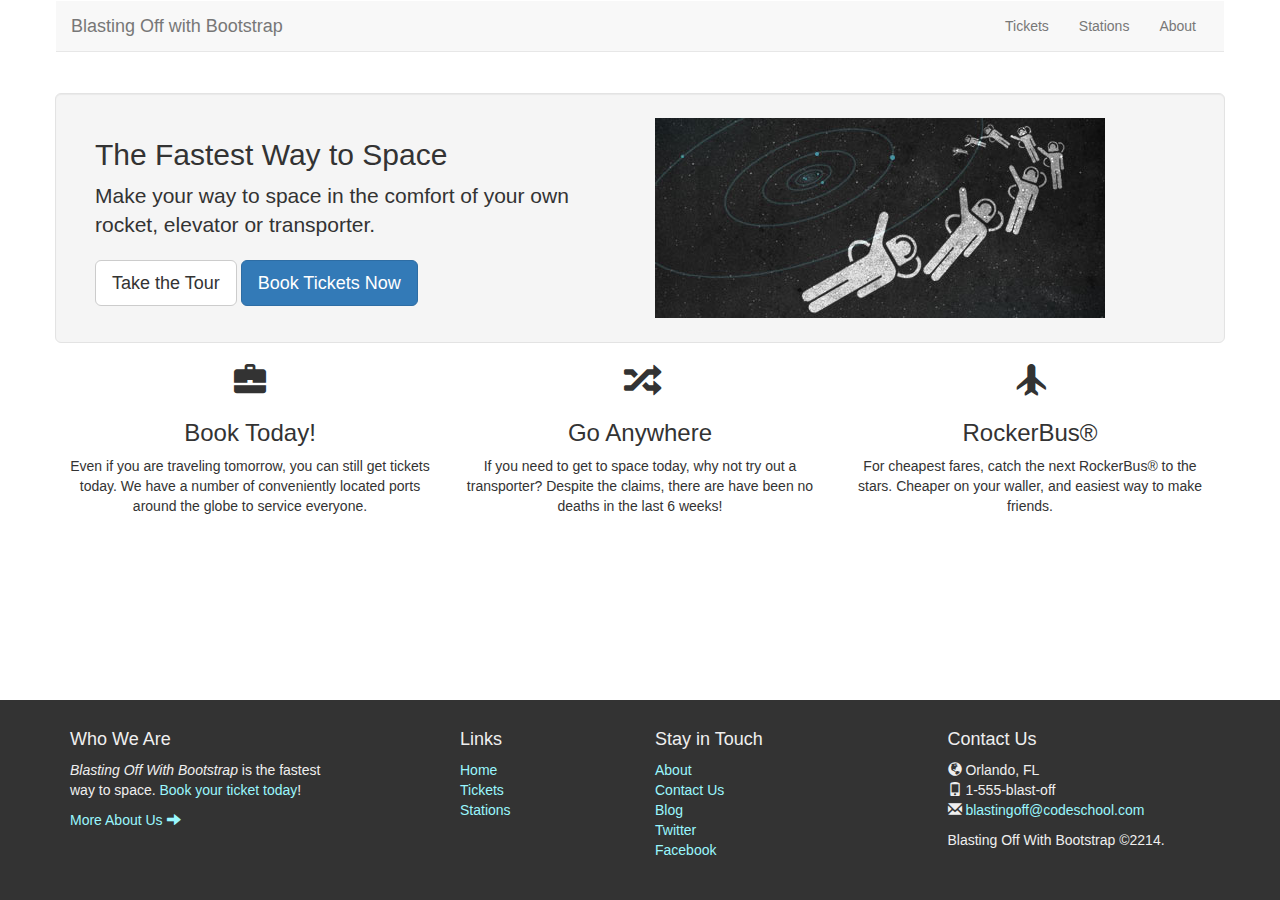
<file: UI/Level5/DroppingDownFromOrbit.html>
﻿<!DOCTYPE html>
<html lang="en">
<head>
	<link rel="shortcut icon" type="image/png" href="../../Images/favicon.ico" />
	<title>Dropping Down From Orbit - Blasting Off With Bootstrap</title>
	<link rel="stylesheet" type="text/css" href="../../APIs/Bootstrap/Bootstrap-3.3.7/css/bootstrap.min.css" />
	<link rel="stylesheet" type="text/css" href="../../Stylesheets/Custom.css" />
</head>
<body>
	<div class="container">
		<div class="row navbar">
			<div class="navbar navbar-default navbar-static-top">
				<div class="container">
					<div class="navbar-header">
						<a href="#" class="navbar-brand">Blasting Off with Bootstrap</a>
						<button type="button" class="navbar-toggle" data-toggle="collapse" data-target=".navbar-collapse">
							<span class="sr-only">Toggle Navigation</span>
							<span class="icon-bar"></span>
							<span class="icon-bar"></span>
							<span class="icon-bar"></span>
						</button>
					</div>
					<ul class="nav navbar-nav navbar-right collapse navbar-collapse">
						<li><a href="#">Tickets</a></li>
						<li><a href="#">Stations</a></li>
						<li><a href="#">About</a></li>
					</ul>
				</div>
			</div>
		</div>
		<div class="row well well-lg">
			<div class="col-sm-6">
				<h2>The Fastest Way to Space</h2>
				<p class="lead">Make your way to space in the comfort of your own rocket, elevator or transporter.</p>
				<button type="button" class="btn btn-lg btn-default">Take the Tour</button>
				<button type="button" class="btn btn-lg btn-primary">Book Tickets Now</button>
			</div>
			<div class="col-sm-6 hidden-sm hidden-xs">
				<img src="../../Images/BlastingOff.jpg" alt="Blasting Off" />
			</div>
		</div>
		<div class="row text-center features">
			<div class="col-sm-4 col-xs-10 col-xs-offset-1 col-sm-offset-0">
				<i class="glyphicon glyphicon-briefcase"></i>
				<h3>Book Today!</h3>
				<p>Even if you are traveling tomorrow, you can still get tickets today. We have a number of conveniently located ports around the globe to service everyone.</p>
			</div>
			<div class="col-sm-4 col-xs-6">
				<i class="glyphicon glyphicon-random"></i>
				<h3>Go Anywhere</h3>
				<p>If you need to get to space today, why not try out a transporter? Despite the claims, there are have been no deaths in the last 6 weeks!</p>
			</div>
			<div class="col-sm-4 col-xs-6">
				<i class="glyphicon glyphicon-plane"></i>
				<h3>RockerBus&reg;</h3>
				<p>For cheapest fares, catch the next RockerBus&reg; to the stars. Cheaper on your waller, and easiest way to make friends.</p>
			</div>
		</div>
	</div>
	<div class="footer">
		<div class="container">
			<div class="row">
				<div class="col-sm-4 col-md-3 col-xs-6">
					<h4>Who We Are</h4>
					<p><i>Blasting Off With Bootstrap</i> is the fastest way to space. <a href="#">Book your ticket today</a>!</p>
					<p><a href="#">More About Us <i class="glyphicon glyphicon-arrow-right"></i></a></p>
				</div>

				<div class="col-sm-2 col-xs-6 col-md-offset-1">
					<h4>Links</h4>
					<ul class="list-unstyled">
						<li><a href="#">Home</a></li>
						<li><a href="#">Tickets</a></li>
						<li><a href="#">Stations</a></li>
					</ul>
				</div>

				<div class="clearfix visible-xs"></div>

				<div class="col-sm-2 col-xs-6">
					<h4>Stay in Touch</h4>
					<ul class="list-unstyled">
						<li><a href="#">About</a></li>
						<li><a href="#">Contact Us</a></li>
						<li><a href="#">Blog</a></li>
						<li><a href="#">Twitter</a></li>
						<li><a href="#">Facebook</a></li>
					</ul>
				</div>

				<div class="col-sm-4 col-md-3 col-md-offset-1 col-xs-6">
					<h4>Contact Us</h4>
					<ul class="list-unstyled">
						<li><i class="glyphicon glyphicon-globe"></i> Orlando, FL
						<li>
						<li><i class="glyphicon glyphicon-phone"></i> 1-555-blast-off
						<li>
						<li><i class="glyphicon glyphicon-envelope"></i> <a href="mailto:#">blastingoff@codeschool.com</a>
						<li>
					</ul>

					<p>Blasting Off With Bootstrap &copy;2214.</p>
				</div>
			</div>
		</div>
	</div>
	<script type="text/javascript" src="../../APIs/jQuery/jQuery-1.11.1/jquery-1.11.1.min.js"></script>
	<script type="text/javascript" src="../../APIs/Bootstrap/Bootstrap-3.3.7/js/bootstrap.min.js"></script>
</body>
</html>
</file>
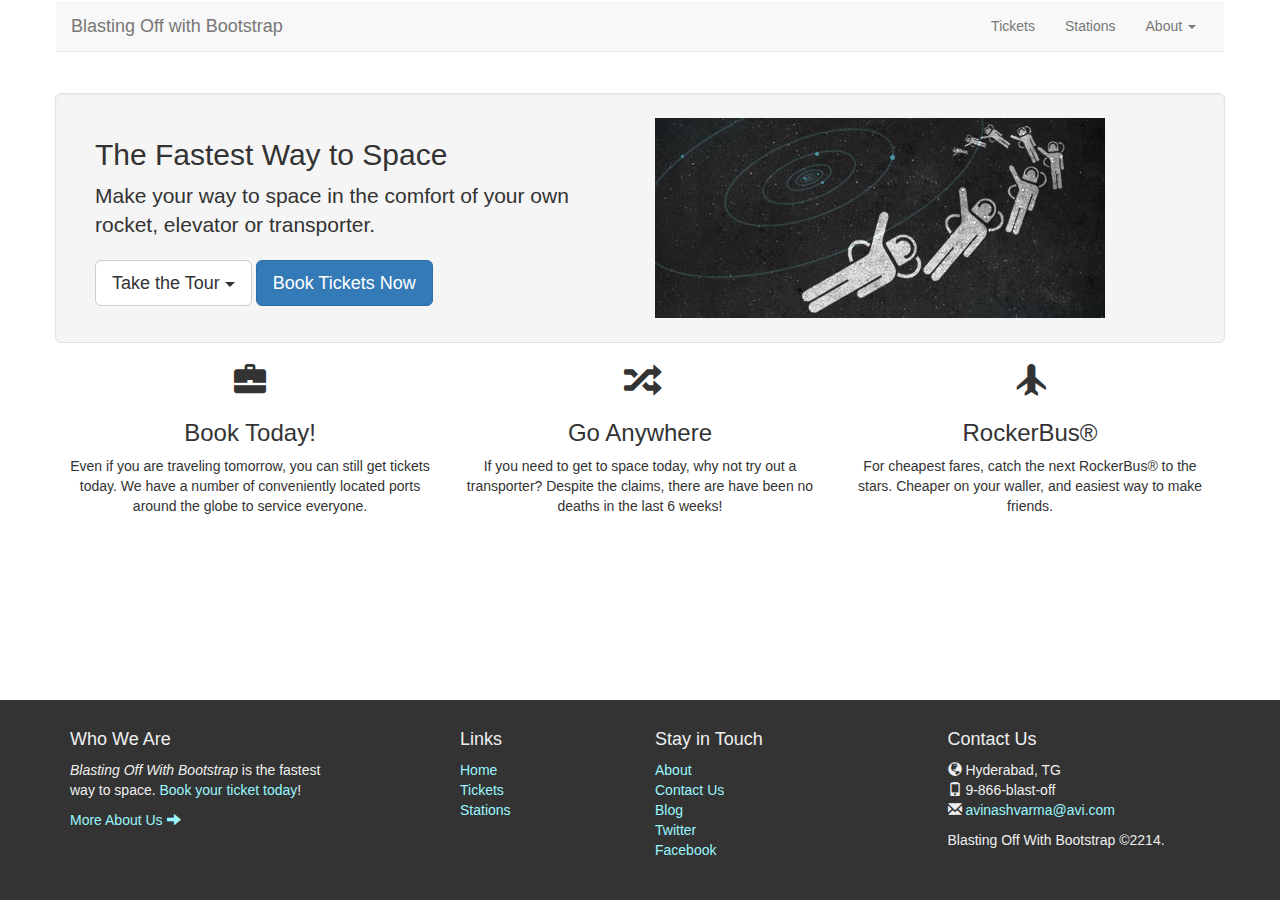
<file: UI/Level5/JavaScriptComponents.html>
﻿<!DOCTYPE html>
<html lang="en">
<head>
	<link rel="shortcut icon" type="image/png" href="../../Images/favicon.ico" />
	<title>JavaScript Components - Blasting Off With Bootstrap</title>
	<link rel="stylesheet" type="text/css" href="../../APIs/Bootstrap/Bootstrap-3.3.7/css/bootstrap.min.css" />
	<link rel="stylesheet" type="text/css" href="../../Stylesheets/Custom.css" />
</head>
<body>
	<div class="container">
		<div class="row navbar">
			<div class="navbar navbar-default navbar-static-top">
				<div class="container">
					<div class="navbar-header">
						<a href="#" class="navbar-brand">Blasting Off with Bootstrap</a>
						<button type="button" class="navbar-toggle" data-toggle="collapse" data-target=".navbar-collapse">
							<span class="sr-only">Toggle Navigation</span>
							<span class="icon-bar"></span>
							<span class="icon-bar"></span>
							<span class="icon-bar"></span>
						</button>
					</div>
					<ul class="nav navbar-nav navbar-right collapse navbar-collapse">
						<li><a href="#">Tickets</a></li>
						<li><a href="#">Stations</a></li>
						<li>
							<a href="#" data-target="#" data-toggle="dropdown">About <span class="caret"></span></a>
							<ul class="dropdown-menu">
								<li><a href="#">Our Story</a></li>
								<li><a href="#">Contact Us</a></li>
								<li class="divider"></li>
								<li><a href="#">Blog</a></li>
								<li class="divider"></li>
								<li><a href="#">Twitter</a></li>
								<li><a href="#">Facebook</a></li>
							</ul>
						</li>
					</ul>
				</div>
			</div>
		</div>
		<div class="row well well-lg">
			<div class="col-sm-6">
				<h2>The Fastest Way to Space</h2>
				<p class="lead">Make your way to space in the comfort of your own rocket, elevator or transporter.</p>
				<div class="btn-group">
					<button type="button" data-toggle="dropdown" class="btn btn-default btn-lg dropdown-toggle">
						Take the Tour <span class="caret"></span>
					</button>
					<ul class="dropdown-menu">
						<li><a href="#">Transporter</a></li>
						<li><a href="#">Orbital Elevator</a></li>
						<li><a href="#">RocketBus</a></li>
						<li class="divider"></li>
						<li><a href="#">Learn More</a></li>
					</ul>
				</div>
				<button type="button" class="btn btn-lg btn-primary">Book Tickets Now</button>
			</div>
			<div class="col-sm-6 hidden-sm hidden-xs">
				<img src="../../Images/BlastingOff.jpg" alt="Blasting Off" />
			</div>
		</div>
		<div class="row text-center features">
			<div class="col-sm-4 col-xs-10 col-xs-offset-1 col-sm-offset-0">
				<i class="glyphicon glyphicon-briefcase"></i>
				<h3>Book Today!</h3>
				<p>Even if you are traveling tomorrow, you can still get tickets today. We have a number of conveniently located ports around the globe to service everyone.</p>
			</div>
			<div class="col-sm-4 col-xs-6">
				<i class="glyphicon glyphicon-random"></i>
				<h3>Go Anywhere</h3>
				<p>If you need to get to space today, why not try out a transporter? Despite the claims, there are have been no deaths in the last 6 weeks!</p>
			</div>
			<div class="col-sm-4 col-xs-6">
				<i class="glyphicon glyphicon-plane"></i>
				<h3>RockerBus&reg;</h3>
				<p>For cheapest fares, catch the next RockerBus&reg; to the stars. Cheaper on your waller, and easiest way to make friends.</p>
			</div>
		</div>
	</div>
	<div class="footer">
		<div class="container">
			<div class="row">
				<div class="col-sm-4 col-md-3 col-xs-6">
					<h4>Who We Are</h4>
					<p><i>Blasting Off With Bootstrap</i> is the fastest way to space. <a href="#">Book your ticket today</a>!</p>
					<p><a href="#">More About Us <i class="glyphicon glyphicon-arrow-right"></i></a></p>
				</div>

				<div class="col-sm-2 col-xs-6 col-md-offset-1">
					<h4>Links</h4>
					<ul class="list-unstyled">
						<li><a href="#">Home</a></li>
						<li><a href="#">Tickets</a></li>
						<li><a href="#">Stations</a></li>
					</ul>
				</div>

				<div class="clearfix visible-xs"></div>

				<div class="col-sm-2 col-xs-6">
					<h4>Stay in Touch</h4>
					<ul class="list-unstyled">
						<li><a href="#">About</a></li>
						<li><a href="#">Contact Us</a></li>
						<li><a href="#">Blog</a></li>
						<li><a href="#">Twitter</a></li>
						<li><a href="#">Facebook</a></li>
					</ul>
				</div>

				<div class="col-sm-4 col-md-3 col-md-offset-1 col-xs-6">
					<h4>Contact Us</h4>
					<ul class="list-unstyled">
						<li><i class="glyphicon glyphicon-globe"></i> Hyderabad, TG
						<li>
						<li><i class="glyphicon glyphicon-phone"></i> 9-866-blast-off
						<li>
						<li><i class="glyphicon glyphicon-envelope"></i> <a href="mailto:avinashvarma@avi.com">avinashvarma@avi.com</a>
						<li>
					</ul>

					<p>Blasting Off With Bootstrap &copy;2214.</p>
				</div>
			</div>
		</div>
	</div>
	<script type="text/javascript" src="../../APIs/jQuery/jQuery-1.11.1/jquery-1.11.1.min.js"></script>
	<script type="text/javascript" src="../../APIs/Bootstrap/Bootstrap-3.3.7/js/bootstrap.min.js"></script>
</body>
</html>
</file>
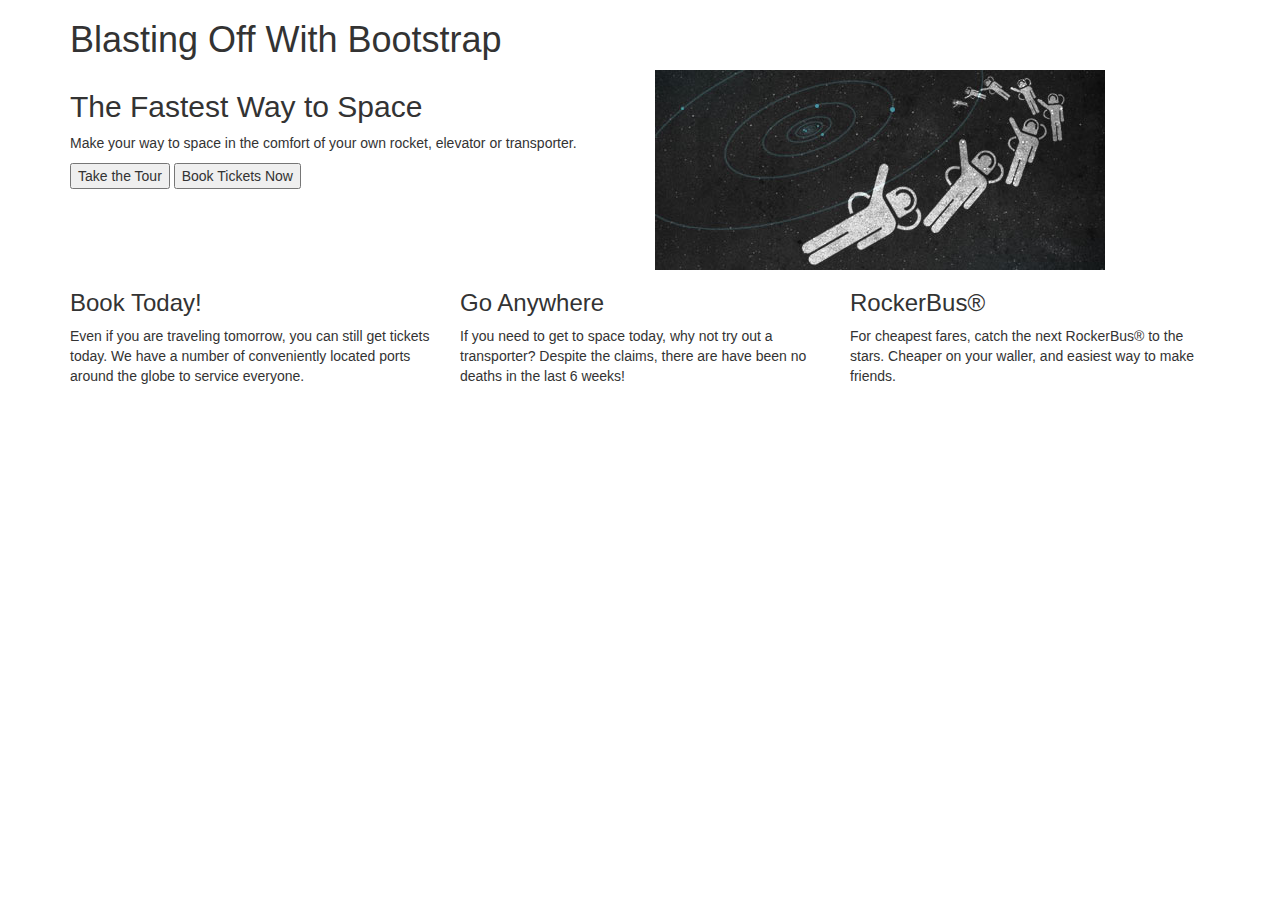
<file: AVBootstrap/UI/Level2/ThinkingInGrids.html>
<!DOCTYPE html>
<html lang="en">

<head>
    <link rel="shortcut icon" type="image/png" href="../../Images/favicon.ico" />
    <title>Thinking in Grids - Blasting Off With Bootstrap</title>
    <link rel="stylesheet" type="text/css" href="../../APIs/Bootstrap/Bootstrap-3.3.7/css/bootstrap.min.css" />
</head>
<body>
    <div class="container">
        <div class="row">
            <div class="col-sm-12">
                <h1>Blasting Off With Bootstrap</h1>
            </div>
        </div>
        <div class="row">
            <div class="col-sm-6">
                <h2>The Fastest Way to Space</h2>
                <p>Make your way to space in the comfort of your own rocket, elevator or transporter.</p>
                <button type="button">Take the Tour</button>
                <button type="button">Book Tickets Now</button>
            </div>
            <div class="col-sm-6 hidden-sm hidden-xs">
                <img src="../../Images/BlastingOff.jpg" alt="Blasting Off" />
            </div>
        </div>
        <div class="row">
            <div class="col-sm-4 col-xs-10 col-xs-offset-1 col-sm-offset-0">
                <h3>Book Today!</h3>
                <p>Even if you are traveling tomorrow, you can still get tickets today. We have a number of conveniently located ports around the globe to service everyone.</p>
            </div>
            <div class="col-sm-4 col-xs-6">
                <h3>Go Anywhere</h3>
                <p>If you need to get to space today, why not try out a transporter? Despite the claims, there are have been no deaths in the last 6 weeks!</p>
            </div>
            <div class="col-sm-4 col-xs-6">
                <h3>RockerBus&reg;</h3>
                <p>For cheapest fares, catch the next RockerBus&reg; to the stars. Cheaper on your waller, and easiest way to make friends.</p>
            </div>
        </div>
    </div>
    <script type="text/javascript" src="../../APIs/jQuery/jQuery-1.11.1/jquery-1.11.1.min.js"></script>
    <script type="text/javascript" src="../../APIs/Bootstrap/Bootstrap-3.3.7/js/bootstrap.min.js"></script>
</body>

</html>
</file>
<file: Stylesheets/Custom.css>
﻿/*
 *= require bootstrap/dist/css/bootstrap.min.css
 *= require_self
 */


.features .glyphicon {
  font-size: 32px;
}

.row {
  margin-bottom: 20px;
}

.quote {
  background-color: #444;
  color: #e1e1e1;
}
.quote blockquote {
  border: none;
  margin: 0;
}
.quote footer {
  color: #c1c1c1;
}
section, header {
  background-color: #fff;
}
body {

}
.footer {
  padding: 20px 0;
}


#demo-nav {
  display: none;
}

.show-nav #demo-nav {
  display: block;
}

/* Sticky footer styles
-------------------------------------------------- */
html {
  position: relative;
  min-height: 100%;
}
body {
  /* Margin bottom by footer height */
  margin-bottom: 200px;
}
.footer {
  position: absolute;
  bottom: 0;
  width: 100%;
  /* Set the fixed height of the footer here */
  height: 200px;
}
.footer {
  color: #efefef;
  background-color: #333;
}
.footer a {
  color: #9af7fe;
}
@media only screen and (max-width: 768px) {
  body { margin-bottom: 400px; }
  .footer { height: 400px; }
}
</file>
